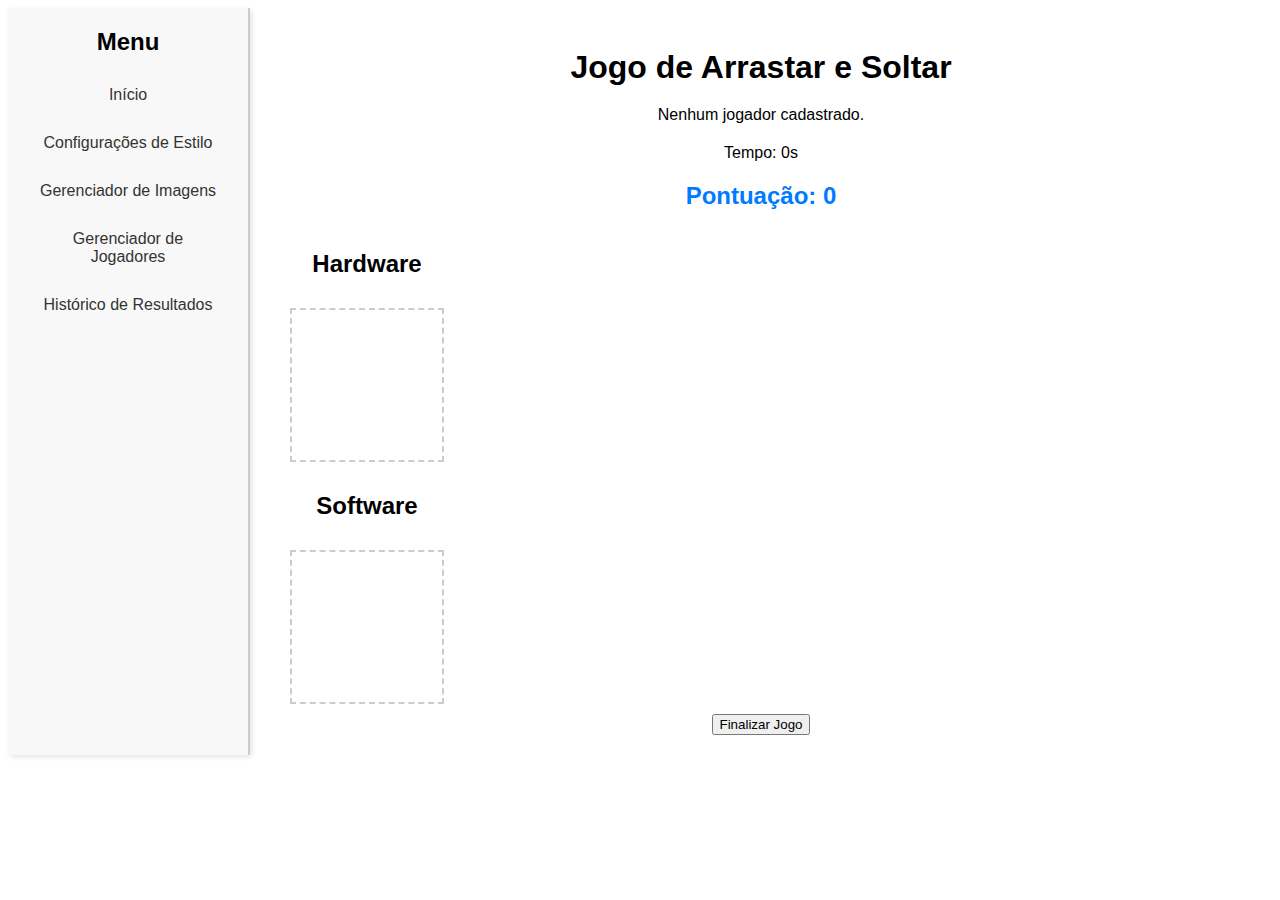
<file: Jogos_arrastar-soltar_matrizes/index.html>
<!DOCTYPE html>
<html lang="pt-BR">
<head>
    <meta charset="UTF-8">
    <meta name="viewport" content="width=device-width, initial-scale=1.0">
    <title>Jogo de Arrastar e Soltar</title>
    <link rel="stylesheet" href="styles.css">
</head>
<body>
    <div class="menu">
        <h2>Menu</h2>
        <nav>
            <a href="index.html">Início</a>
            <a href="config.html">Configurações de Estilo</a>
            <a href="crm.html">Gerenciador de Imagens</a>
            <a href="jogadores.html">Gerenciador de Jogadores</a>
            <a href="historico.html">Histórico de Resultados</a> <!-- Link para histórico -->
        </nav>
    </div>

    <div class="content">
        <h1 class="espaco">Jogo de Arrastar e Soltar</h1>

        <!-- Exibição do jogador atual -->
        <div id="jogadorAtual" class="espaco">Jogando: Jefferson Carlos</div>

        <!-- Temporizador -->
        <div id="temporizador" class="espaco">Tempo: 0s</div>

        <!-- Pontuação -->
        <div id="pontuacao" class="pontuacao espaco">Pontuação: 0</div> 

        <!-- Container do jogo -->
        <div class="container">
            <div class="perifericos" id="perifericos"></div> <!-- Carregamento dinâmico -->
            
            <!-- Caixas para Hardware e Software -->
            <div class="caixa-container">
                <h2>Hardware</h2>
                <div class="caixa" data-resposta-type="hardware"></div>

                <h2>Software</h2>
                <div class="caixa" data-resposta-type="software"></div>
            </div>
        </div>

        <!-- Botão para finalizar o jogo -->
        <button id="finalizarJogo">Finalizar Jogo</button>

        <!-- Mensagem final -->
        <div id="mensagemFinal"></div>

        <!-- Scripts -->
        <script src="script.js"></script>

    </div>

</body>
</html>
</file>
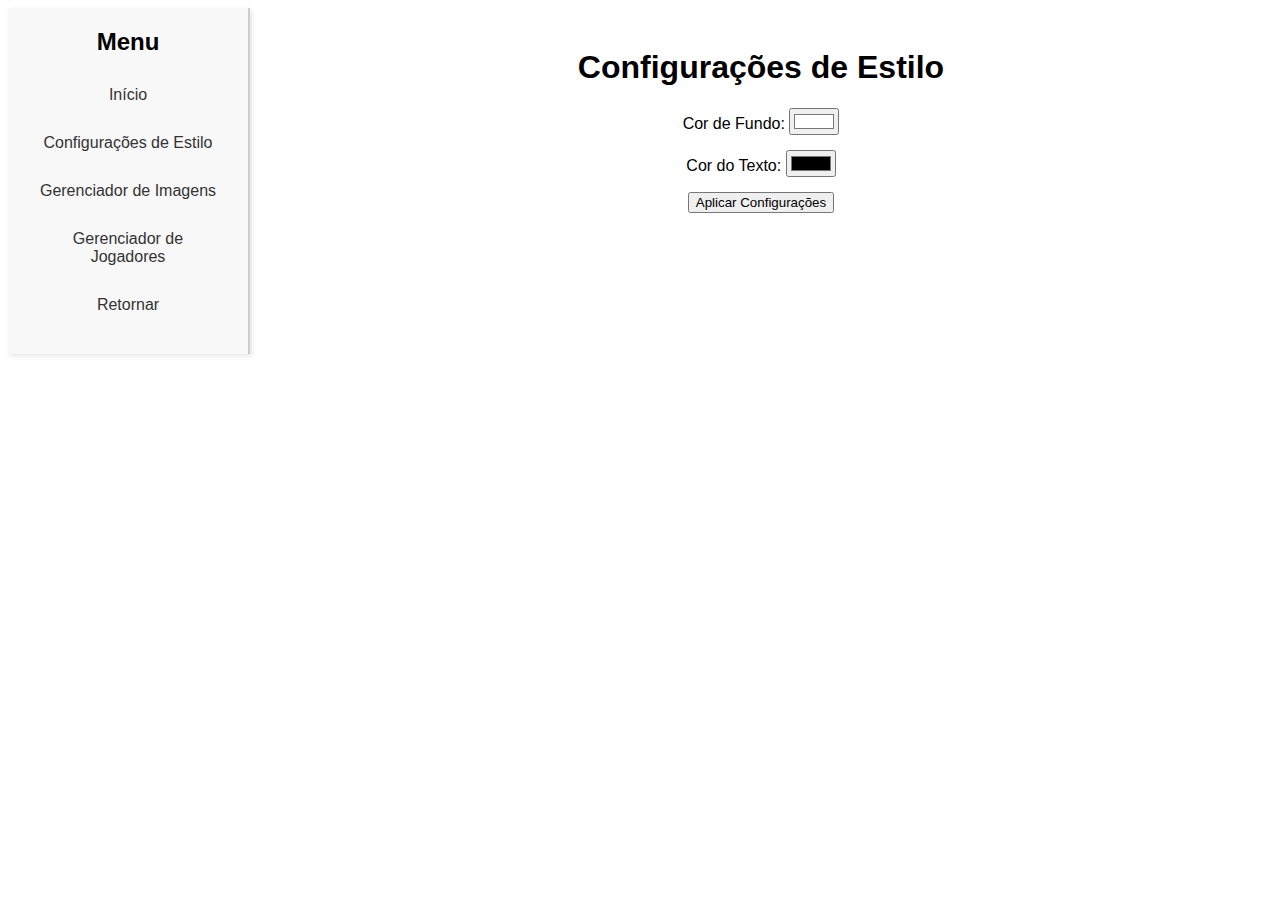
<file: Jogos_arrastar-soltar_matrizes/config.html>
<!DOCTYPE html>
<html lang="pt-BR">
<head>
    <meta charset="UTF-8">
    <meta name="viewport" content="width=device-width, initial-scale=1.0">
    <title>Configurações de Estilo</title>
    <link rel="stylesheet" href="styles.css">
    <style>
        /* Estilos adicionais para espaçamento */
        .form-group {
            margin-bottom: 15px; /* Espaçamento entre os campos do formulário */
        }
    </style>
</head>
<body>

    <div class="menu">
        <h2>Menu</h2>
        <nav>
            <a href="index.html">Início</a>
            <a href="config.html">Configurações de Estilo</a>
            <a href="crm.html">Gerenciador de Imagens</a>
            <a href="jogadores.html">Gerenciador de Jogadores</a>
            <a href="javascript:history.back()">Retornar</a> <!-- Opção para voltar -->
        </nav>
    </div>

    <div class="content">
        <h1>Configurações de Estilo</h1>

        <!-- Formulário para Configuração -->
        <form id="configForm">
            <div class="form-group">
                <label for="bgColor">Cor de Fundo:</label>
                <input type="color" id="bgColor" value="#ffffff">
            </div>

            <div class="form-group">
                <label for="textColor">Cor do Texto:</label>
                <input type="color" id="textColor" value="#000000">
            </div>

            <!-- Removido o campo para cor dos boxes -->
            
            <button type="submit">Aplicar Configurações</button>
        </form>

        <!-- Script para Configuração -->
        <script src="config.js"></script>

    </div>

</body>
</html>
</file>
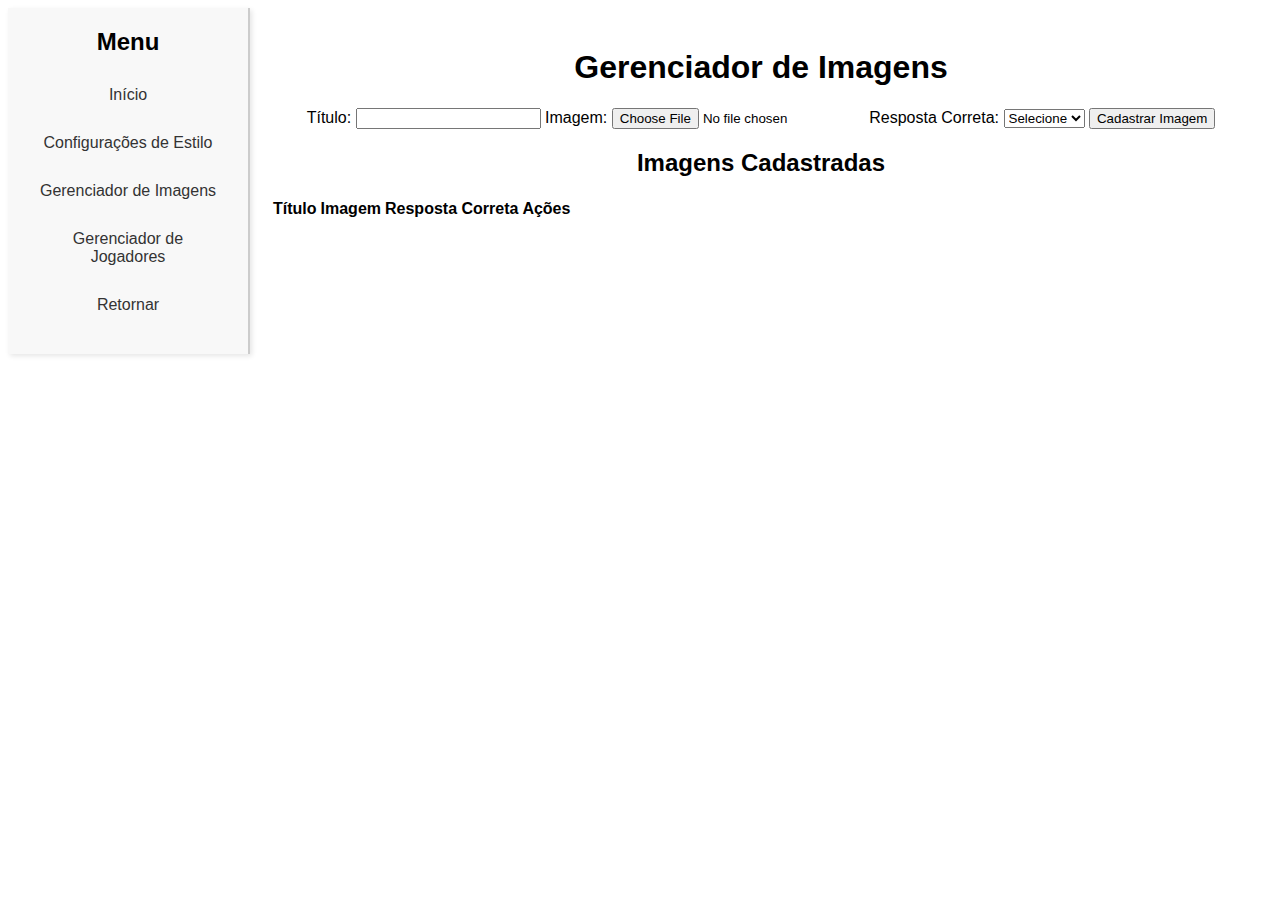
<file: Jogos_arrastar-soltar_matrizes/crm.html>
<!DOCTYPE html>
<html lang="pt-BR">
<head>
    <meta charset="UTF-8">
    <meta name="viewport" content="width=device-width, initial-scale=1.0">
    <title>Gerenciador de Imagens</title>
    <link rel="stylesheet" href="styles.css">
</head>
<body>
    <div class="menu">
        <h2>Menu</h2>
        <nav>
            <a href="index.html">Início</a>
            <a href="config.html">Configurações de Estilo</a>
            <a href="crm.html">Gerenciador de Imagens</a>
            <a href="jogadores.html">Gerenciador de Jogadores</a>
            <a href="javascript:history.back()">Retornar</a> <!-- Opção para voltar -->
        </nav>
    </div>

    <div class="content">
        <h1>Gerenciador de Imagens</h1>

        <form id="formulario">
            <label for="titulo">Título:</label>
            <input type="text" id="titulo" required>

            <label for="imagem">Imagem:</label>
            <input type="file" id="imagem" accept="image/*" required> <!-- Aceita qualquer tipo de imagem -->

            <label for="resposta">Resposta Correta:</label>
            <select id="resposta" required>
                <option value="">Selecione</option>
                <option value="hardware">Hardware</option>
                <option value="software">Software</option>
            </select>

            <button type="submit">Cadastrar Imagem</button>
        </form>

        <div id="mensagem"></div>

        <h2>Imagens Cadastradas</h2>
        <table id="tabela-imagens">
            <thead>
                <tr>
                    <th>Título</th>
                    <th>Imagem</th>
                    <th>Resposta Correta</th>
                    <th>Ações</th>
                </tr>
            </thead>
            <tbody></tbody>
        </table>
    </div>

    <script src="crm.js"></script>
</body>
</html>
</file>
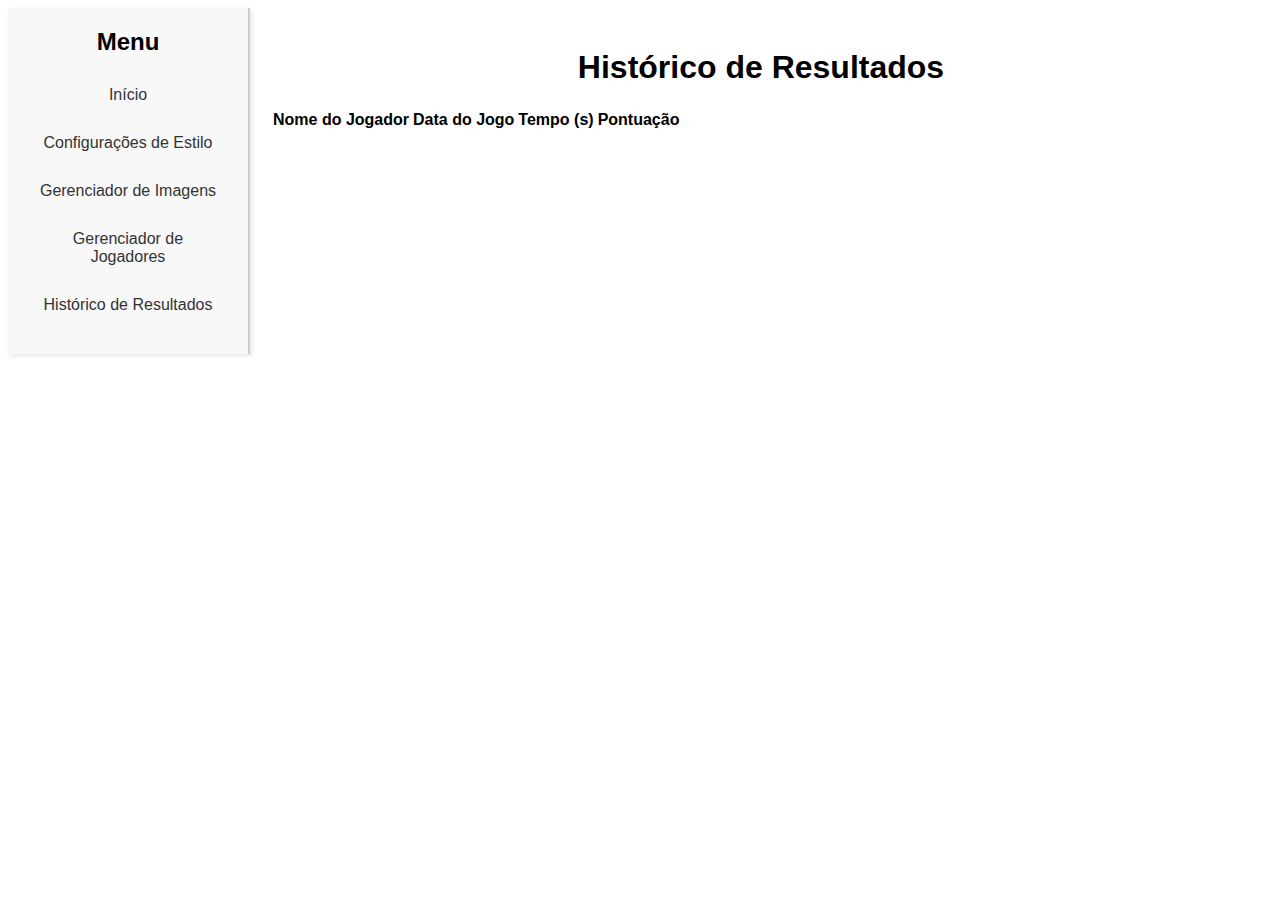
<file: Jogos_arrastar-soltar_matrizes/historico.html>
<!DOCTYPE html>
<html lang="pt-BR">
<head>
    <meta charset="UTF-8">
    <meta name="viewport" content="width=device-width, initial-scale=1.0">
    <title>Histórico de Resultados</title>
    <link rel="stylesheet" href="styles.css">
</head>
<body>
    <div class="menu">
        <h2>Menu</h2>
        <nav>
            <a href="index.html">Início</a>
            <a href="config.html">Configurações de Estilo</a>
            <a href="crm.html">Gerenciador de Imagens</a>
            <a href="jogadores.html">Gerenciador de Jogadores</a>
            <a href="historico.html">Histórico de Resultados</a> <!-- Novo link para histórico -->
        </nav>
    </div>

    <div class="content">
        <h1>Histórico de Resultados</h1>

        <!-- Tabela para exibir os resultados -->
        <table id="tabelaResultados">
            <thead>
                <tr>
                    <th>Nome do Jogador</th>
                    <th>Data do Jogo</th>
                    <th>Tempo (s)</th>
                    <th>Pontuação</th>
                </tr>
            </thead>
            <tbody></tbody>
        </table>

        <!-- Script para carregar os resultados -->
        <script src="historico.js"></script>
    </div>

</body>
</html>
</file>
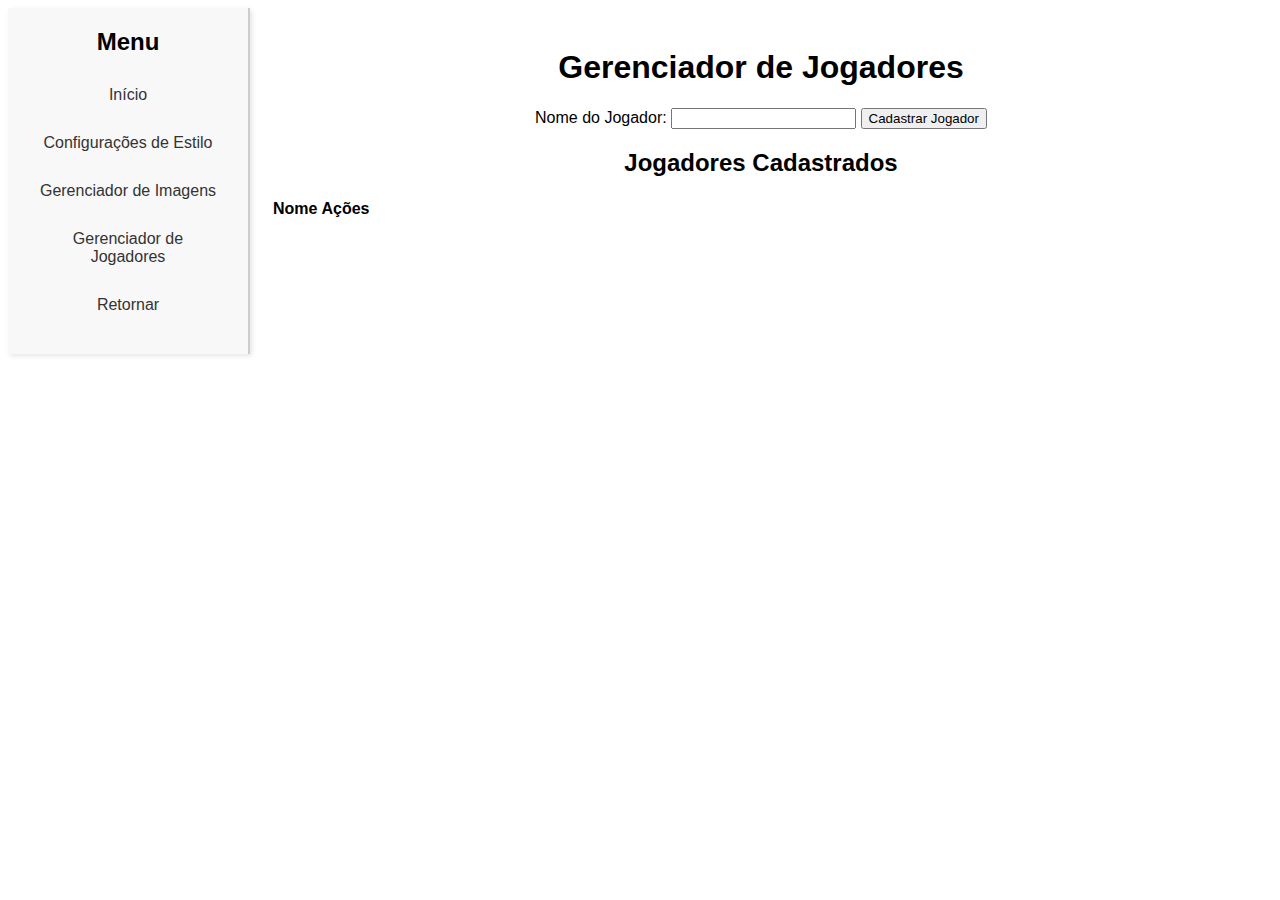
<file: Jogos_arrastar-soltar_matrizes/jogadores.html>
<!DOCTYPE html>
<html lang="pt-BR">
<head>
    <meta charset="UTF-8">
    <meta name="viewport" content="width=device-width, initial-scale=1.0">
    <title>Gerenciador de Jogadores</title>
    <link rel="stylesheet" href="styles.css">
</head>
<body>
    <div class="menu">
        <h2>Menu</h2>
        <nav>
            <a href="index.html">Início</a>
            <a href="config.html">Configurações de Estilo</a>
            <a href="crm.html">Gerenciador de Imagens</a>
            <a href="jogadores.html">Gerenciador de Jogadores</a>
            <a href="javascript:history.back()">Retornar</a> <!-- Opção para voltar -->
        </nav>
    </div>

    <div class="content">
        <h1>Gerenciador de Jogadores</h1>

        <form id="formulario">
            <label for="nome">Nome do Jogador:</label>
            <input type="text" id="nome" required>

            <button type="submit">Cadastrar Jogador</button>
        </form>

        <div id="mensagem"></div>

        <h2>Jogadores Cadastrados</h2>
        <table id="tabela-jogadores">
            <thead>
                <tr>
                    <th>Nome</th>
                    <th>Ações</th>
                </tr>
            </thead>
            <tbody></tbody>
        </table>
    </div>

    <script src="jogadores.js"></script>
</body>
</html>
</file>
<file: Jogos_arrastar-soltar_matrizes/styles.css>
body {
    font-family: Arial, sans-serif;
    text-align: center;
}

.container {
    display: flex;
}

.perifericos {
    display: flex;
    flex-wrap: wrap; /* Permite que as imagens ocupem várias linhas */
}

.caixa-container {
    display: flex;
    flex-direction: column;
    margin-left: 20px; /* Espaçamento entre periféricos e caixas */
}

.caixa {
    width: 150px; /* Tamanho do box */
    height: 150px; /* Tamanho do box */
    border: 2px dashed #ccc;
    margin: 10px auto;
}

.perifericos img {
    width: 150px; /* Tamanho fixo das imagens igual ao box */
    height: 150px; /* Tamanho fixo das imagens igual ao box */
    margin: 5px; /* Espaçamento entre as imagens */
}

body {
    font-family: Arial, sans-serif;
    text-align: center;
}

.container {
    display: flex;
}

.perifericos {
    display: flex;
    flex-wrap: wrap; /* Permite que as imagens ocupem várias linhas */
}

.caixa-container {
    display: flex;
    flex-direction: column;
    margin-left: 20px; /* Espaçamento entre periféricos e caixas */
}

.caixa {
    width: 150px; /* Tamanho do box */
    height: 150px; /* Tamanho do box */
    border: 2px dashed #ccc;
}

.perifericos img {
    width: 150px; /* Tamanho fixo das imagens igual ao box */
    height: 150px; /* Tamanho fixo das imagens igual ao box */
}

body {
    font-family: Arial, sans-serif;
    text-align: center;
    display: flex; /* Usar flexbox para layout */
}

.menu {
    width: 200px; /* Largura do menu */
    background-color: #f8f8f8; /* Cor de fundo do menu */
    border-right: 2px solid #ccc; /* Borda direita */
    padding: 20px; /* Espaçamento interno */
    box-shadow: 2px 2px 5px rgba(0,0,0,0.1); /* Sombra para efeito de relevo */
}

.menu h2 {
    margin-top: 0;
}

.menu nav {
    display: flex;
    flex-direction: column; /* Colocar os itens do menu em coluna */
}

.menu a {
    text-decoration: none; /* Remove o sublinhado */
    color: #333; /* Cor do texto */
    padding: 10px; /* Espaçamento interno dos links */
    margin-bottom: 10px; /* Espaçamento entre os links */
    border-radius: 5px; /* Bordas arredondadas */
    transition: background-color 0.3s ease, transform 0.3s ease; /* Transição suave */
}

.menu a:hover {
    background-color: #e0e0e0; /* Cor de fundo ao passar o mouse */
    transform: scale(1.05); /* Aumenta ligeiramente ao passar o mouse */
}

.content {
    flex-grow: 1; /* Permite que o conteúdo ocupe o restante do espaço */
    padding: 20px; /* Espaçamento interno do conteúdo */
}

.table {
    margin-top: 20px;
}

body {
    font-family: Arial, sans-serif;
    text-align: center;
    display: flex; /* Usar flexbox para layout */
}

.menu {
    width: 200px; /* Largura do menu */
    background-color: #f8f8f8; /* Cor de fundo do menu */
    border-right: 2px solid #ccc; /* Borda direita */
    padding: 20px; /* Espaçamento interno */
    box-shadow: 2px 2px 5px rgba(0,0,0,0.1); /* Sombra para efeito de relevo */
}

.menu h2 {
    margin-top: 0;
}

.menu nav {
    display: flex;
    flex-direction: column; /* Colocar os itens do menu em coluna */
}

.menu a {
    text-decoration: none; /* Remove o sublinhado */
    color: #333; /* Cor do texto */
    padding: 10px; /* Espaçamento interno dos links */
    margin-bottom: 10px; /* Espaçamento entre os links */
    border-radius: 5px; /* Bordas arredondadas */
    transition: background-color 0.3s ease, transform 0.3s ease; /* Transição suave */
}

.menu a:hover {
    background-color: #e0e0e0; /* Cor de fundo ao passar o mouse */
    transform: scale(1.05); /* Aumenta ligeiramente ao passar o mouse */
}

.content {
    flex-grow: 1; /* Permite que o conteúdo ocupe o restante do espaço */
}

/* Estilo para destacar a pontuação */
.pontuacao {
    font-size: 24px;
    font-weight: bold;
    color: #007BFF; /* Cor azul para destacar */
}

/* Estilo das imagens com animação de zoom ao passar o mouse */
.perifericos img {
    width: 150px; /* Tamanho fixo das imagens igual ao box */
    height: 150px; /* Tamanho fixo das imagens igual ao box */
    transition: transform 0.3s ease; /* Transição suave para transformação */
}

.perifericos img:hover {
    transform: scale(1.1); /* Aumenta ligeiramente ao passar o mouse */
}

/* Estilos adicionais para espaçamento */
.espaco {
    margin-bottom: 20px; /* Espaçamento entre os elementos */
}
</file>
